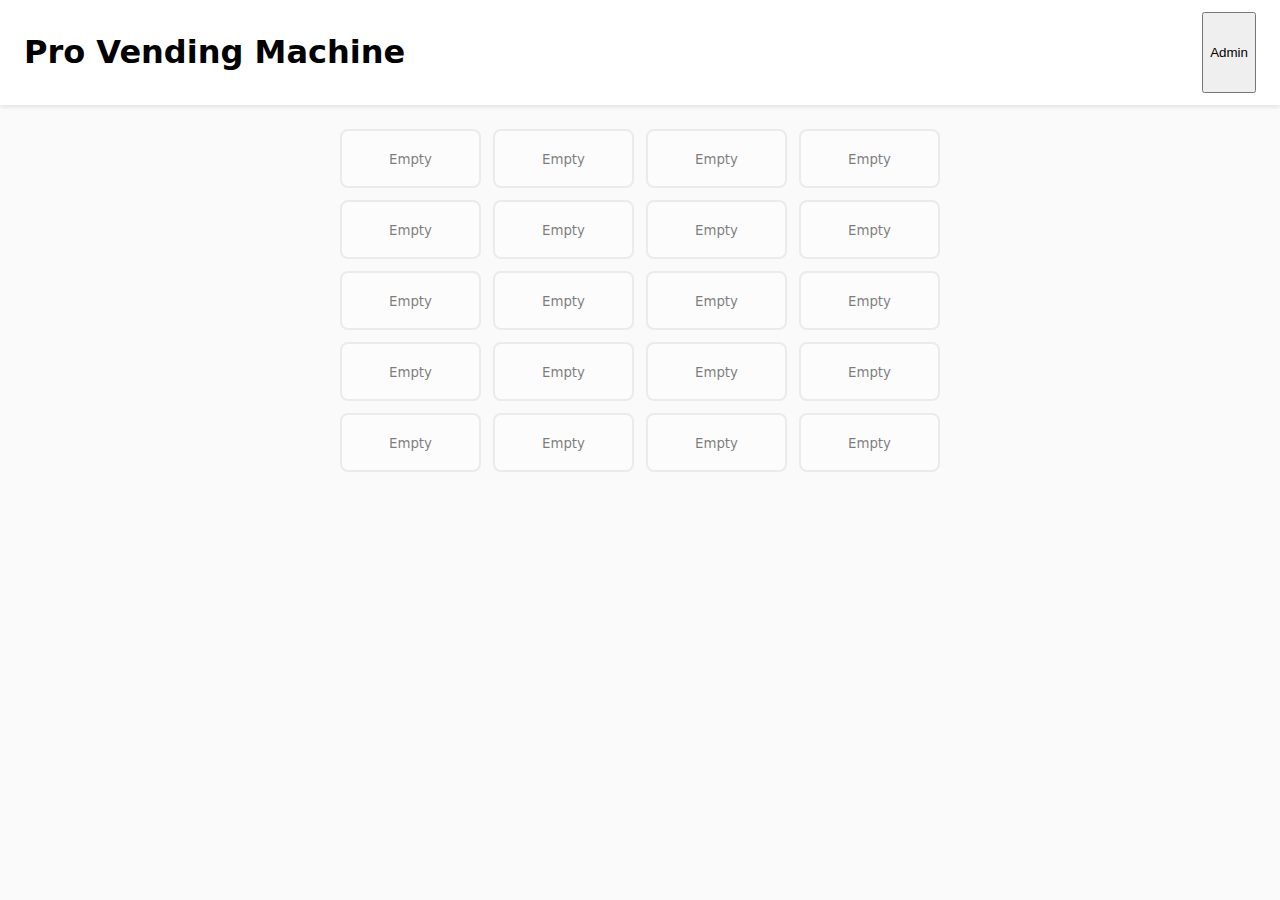
<file: second/index.html>
<!doctype html>
<html lang="en">
<head>
  <meta charset="utf-8"/>
  <title>Pro Vending Machine</title>
  <link rel="stylesheet" href="styles.css"/>
</head>
<body>
  <header>
    <h1>Pro Vending Machine</h1>
    <button id="adminBtn" class="btn-secondary">Admin</button>
  </header>

  <main>
    <!-- 1. SLOT GRID -->
    <section id="grid"></section>

    <!-- 2. PAYMENT AREA -->
    <section id="checkout" hidden>
      <h2 id="itemName"></h2>
      <p>Price: ₹<span id="itemPrice"></span></p>

      <div id="billButtons"></div>

      <p>Inserted: ₹<span id="inserted">0</span></p>
      <p id="dueOrChange"></p>

      <div id="tray">
        <div id="dropZone">🎁</div>
      </div>
    </section>

    <!-- 3. ADMIN PANEL -->
    <section id="adminPanel" hidden>
      <h3>Admin (PIN 1234)</h3>
      <input id="pinInput" type="password" maxlength="4" placeholder="PIN"/>
      <button id="unlockBtn">Unlock</button>

      <div id="adminFunctions" hidden>
        <button id="restockBtn">Restock</button>
        <button id="collectBtn">Collect Cash</button>
        <button id="reportBtn">Sales Report</button>
        <button id="lockBtn">Lock</button>
      </div>

      <pre id="adminOut"></pre>
    </section>

    <!-- 4. TOAST -->
    <div id="toast"></div>
  </main>

  <script src="js/cash-box.js"></script>
  <script src="js/inventory.js"></script>
  <script src="js/vending-core.js"></script>
  <script src="js/ui.js"></script>
  <script src="js/admin.js"></script>
</body>
</html>
</file>
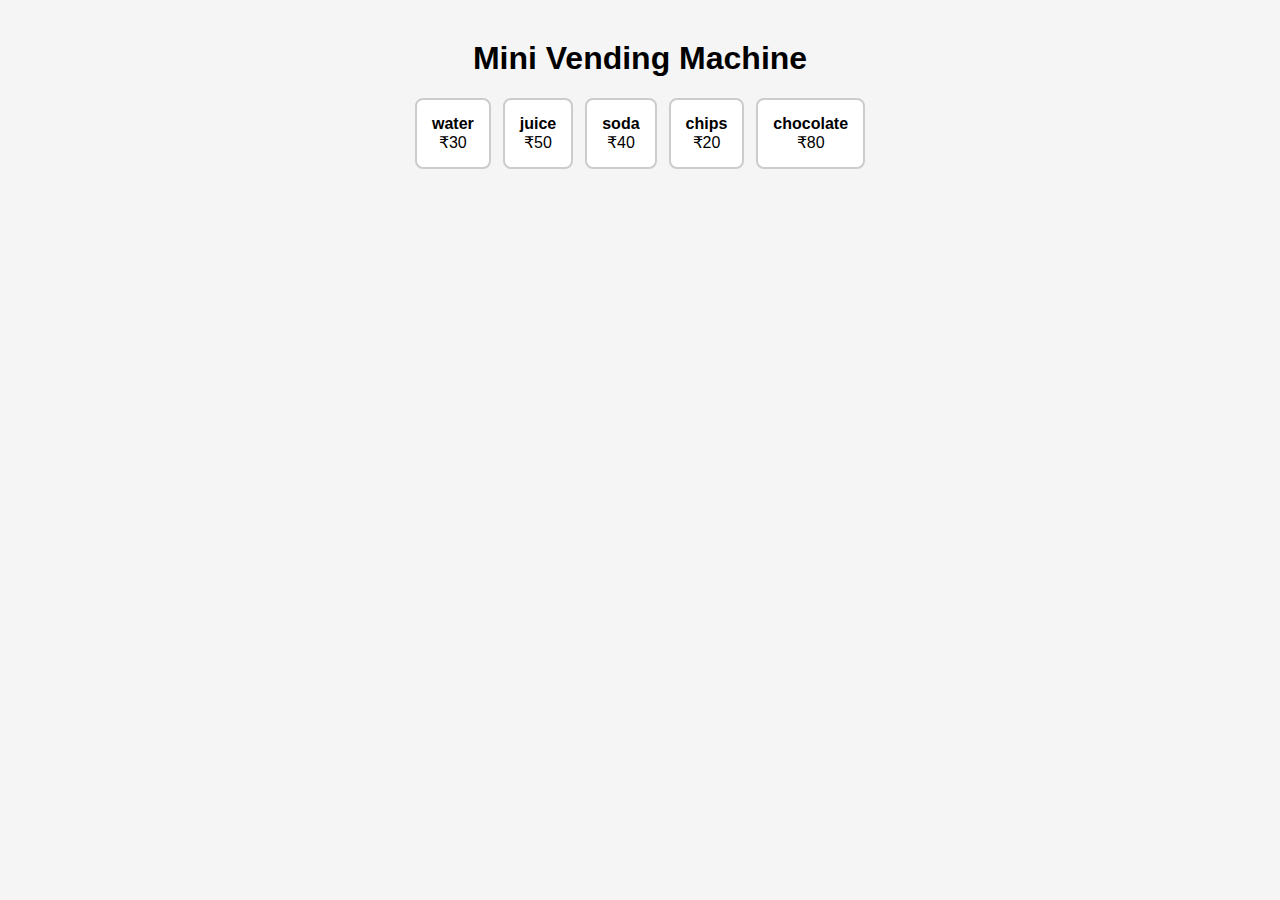
<file: vm/index.html>
<!doctype html>
<html lang="en">
<head>
  <meta charset="utf-8"/>
  <title>Vending Machine</title>
  <link rel="stylesheet" href="styles.css"/>
</head>
<body>
  <h1>Mini Vending Machine</h1>

  <section id="products"></section>

  <section id="payment" hidden>
    <h2>Selected: <span id="selection"></span> (₹<span id="price"></span>)</h2>

    <label>Insert note (₹):
      <select id="billChoice">
        <option value="1">1</option>
        <option value="2">2</option>
        <option value="5">5</option>
        <option value="10">10</option>
        <option value="20">20</option>
        <option value="50">50</option>
        <option value="100">100</option>
        <option value="200">200</option>
        <option value="500">500</option>
      </select>
    </label>
    <button id="insertBtn">Insert</button>

    <p>Balance: ₹<span id="balance">0</span></p>
    <p id="due"></p>
    <p id="change"></p>
  </section>

  <section id="message" class="msg"></section>

  <script src="vendingMachine.js"></script>
  <script src="ui.js"></script>
</body>
</html>
</file>
<file: second/styles.css>
:root {
  --accent: #ff5722;
  --green: #4caf50;
  --red: #f44336;
}

body {
  font-family: system-ui, sans-serif;
  margin: 0;
  background: #fafafa;
}

header {
  display: flex;
  justify-content: space-between;
  padding: 12px 24px;
  background: #fff;
  box-shadow: 0 2px 4px rgba(0,0,0,.1);
}

#grid {
  display: grid;
  grid-template-columns: repeat(4, 1fr);
  gap: 12px;
  padding: 24px;
  max-width: 600px;
  margin: auto;
}

.slot {
  background: #fff;
  border: 2px solid #ddd;
  border-radius: 8px;
  padding: 18px;
  text-align: center;
  cursor: pointer;
  transition: .2s;
}

.slot.empty {
  cursor: not-allowed;
  opacity: .5;
}

.slot:hover:not(.empty) {
  border-color: var(--accent);
  transform: scale(1.05);
}

#checkout {
  text-align: center;
  padding: 24px;
}

.bill-btn {
  margin: 4px;
  padding: 8px 14px;
}

#tray {
  margin-top: 24px;
  height: 100px;
  display: grid;
  place-content: center;
}

#dropZone {
  font-size: 48px;
  transition: transform .5s;
}

.drop-anim {
  animation: drop .6s ease-in;
}

@keyframes drop {
  from { transform: translateY(-200px) scale(.6); opacity: 0; }
  to   { transform: translateY(0)    scale(1);   opacity: 1; }
}

#toast {
  position: fixed;
  bottom: 20px;
  left: 50%;
  transform: translateX(-50%);
  background: #333;
  color: #fff;
  padding: 10px 20px;
  border-radius: 4px;
  opacity: 0;
  transition: opacity .3s;
}

#toast.show {
  opacity: 1;
}
</file>
<file: vm/styles.css>
body {
  font-family: Arial, Helvetica, sans-serif;
  max-width: 600px;
  margin: 40px auto;
  background: #f5f5f5;
}

h1, h2 {
  text-align: center;
}

#products {
  display: flex;
  gap: 12px;
  justify-content: center;
  flex-wrap: wrap;
}

.product-card {
  background: #fff;
  border: 2px solid #ccc;
  border-radius: 8px;
  padding: 15px;
  text-align: center;
  cursor: pointer;
  transition: transform .15s;
}

.product-card:hover {
  transform: scale(1.05);
  border-color: #007bff;
}

.product-card.sold {
  background: #eee;
  color: #888;
  cursor: not-allowed;
}

button {
  padding: 6px 14px;
  margin-left: 6px;
}

.msg {
  margin-top: 20px;
  font-weight: bold;
  text-align: center;
}
</file>
